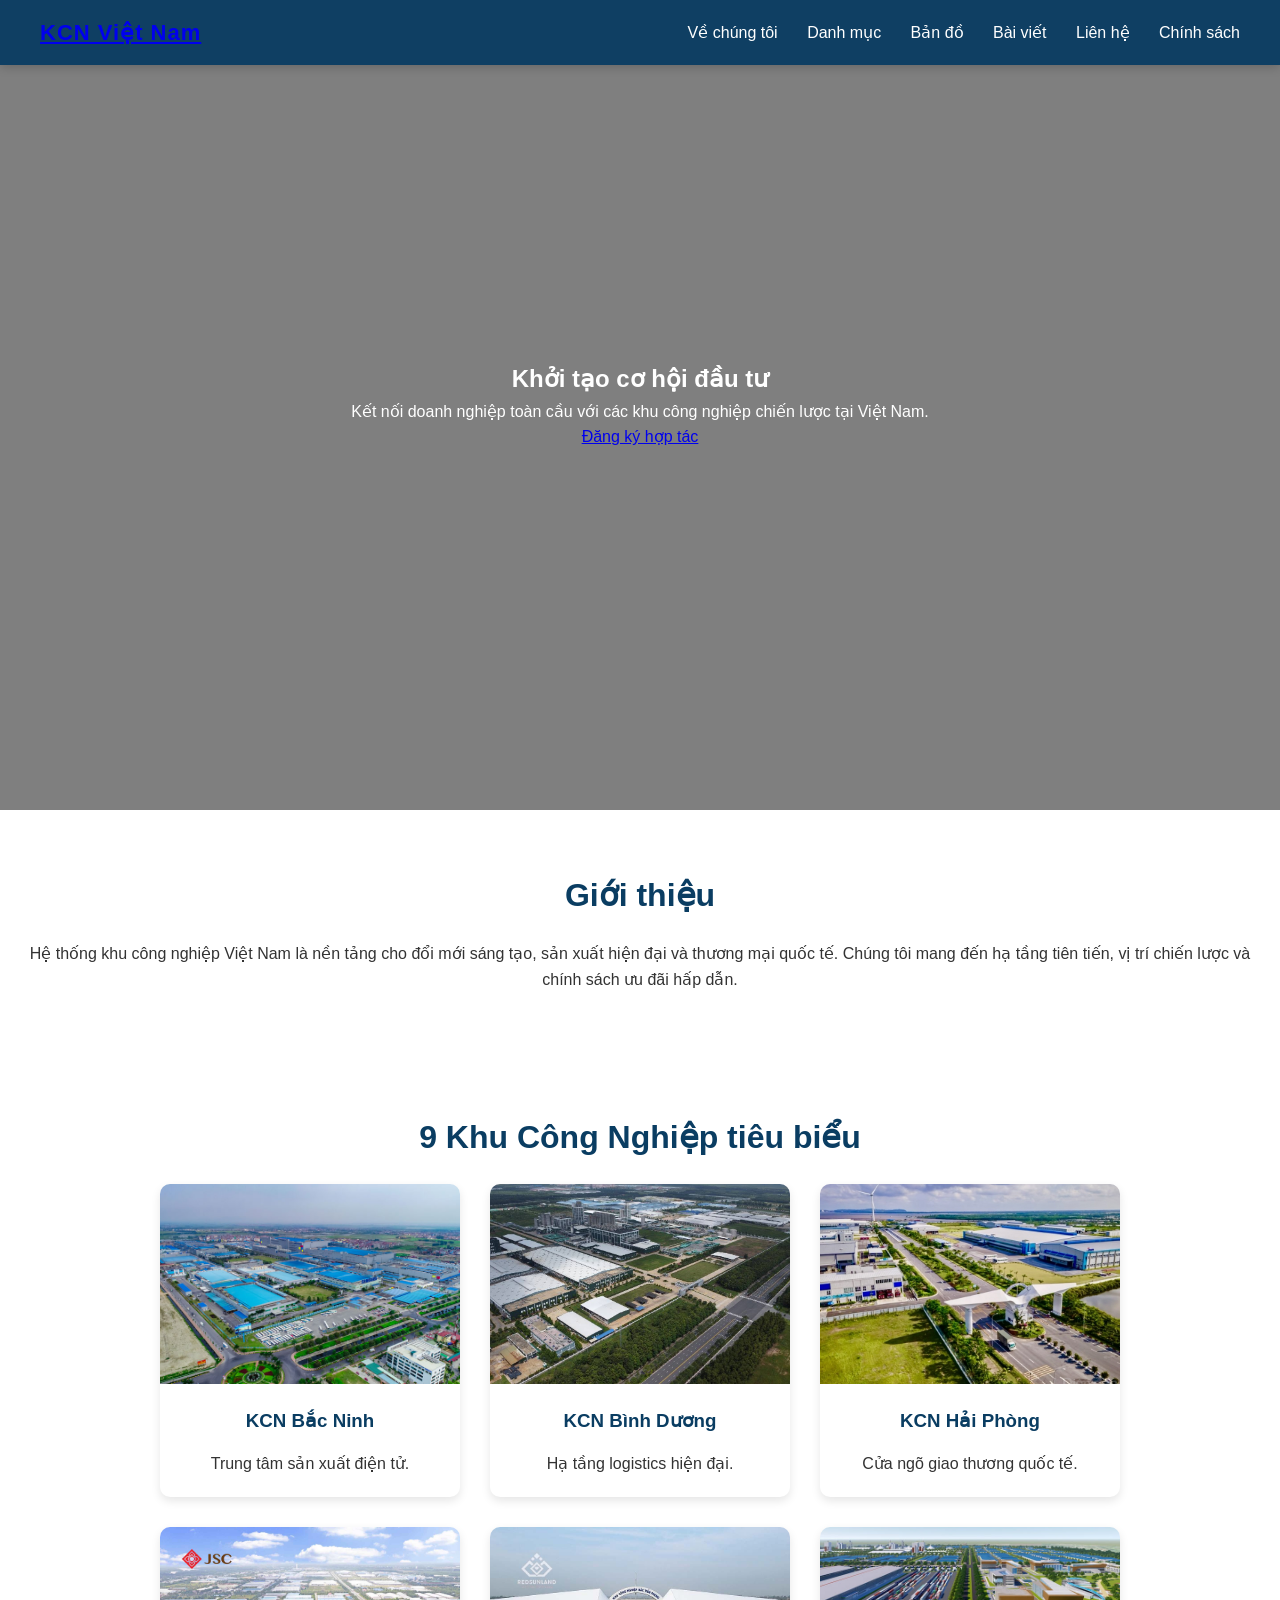
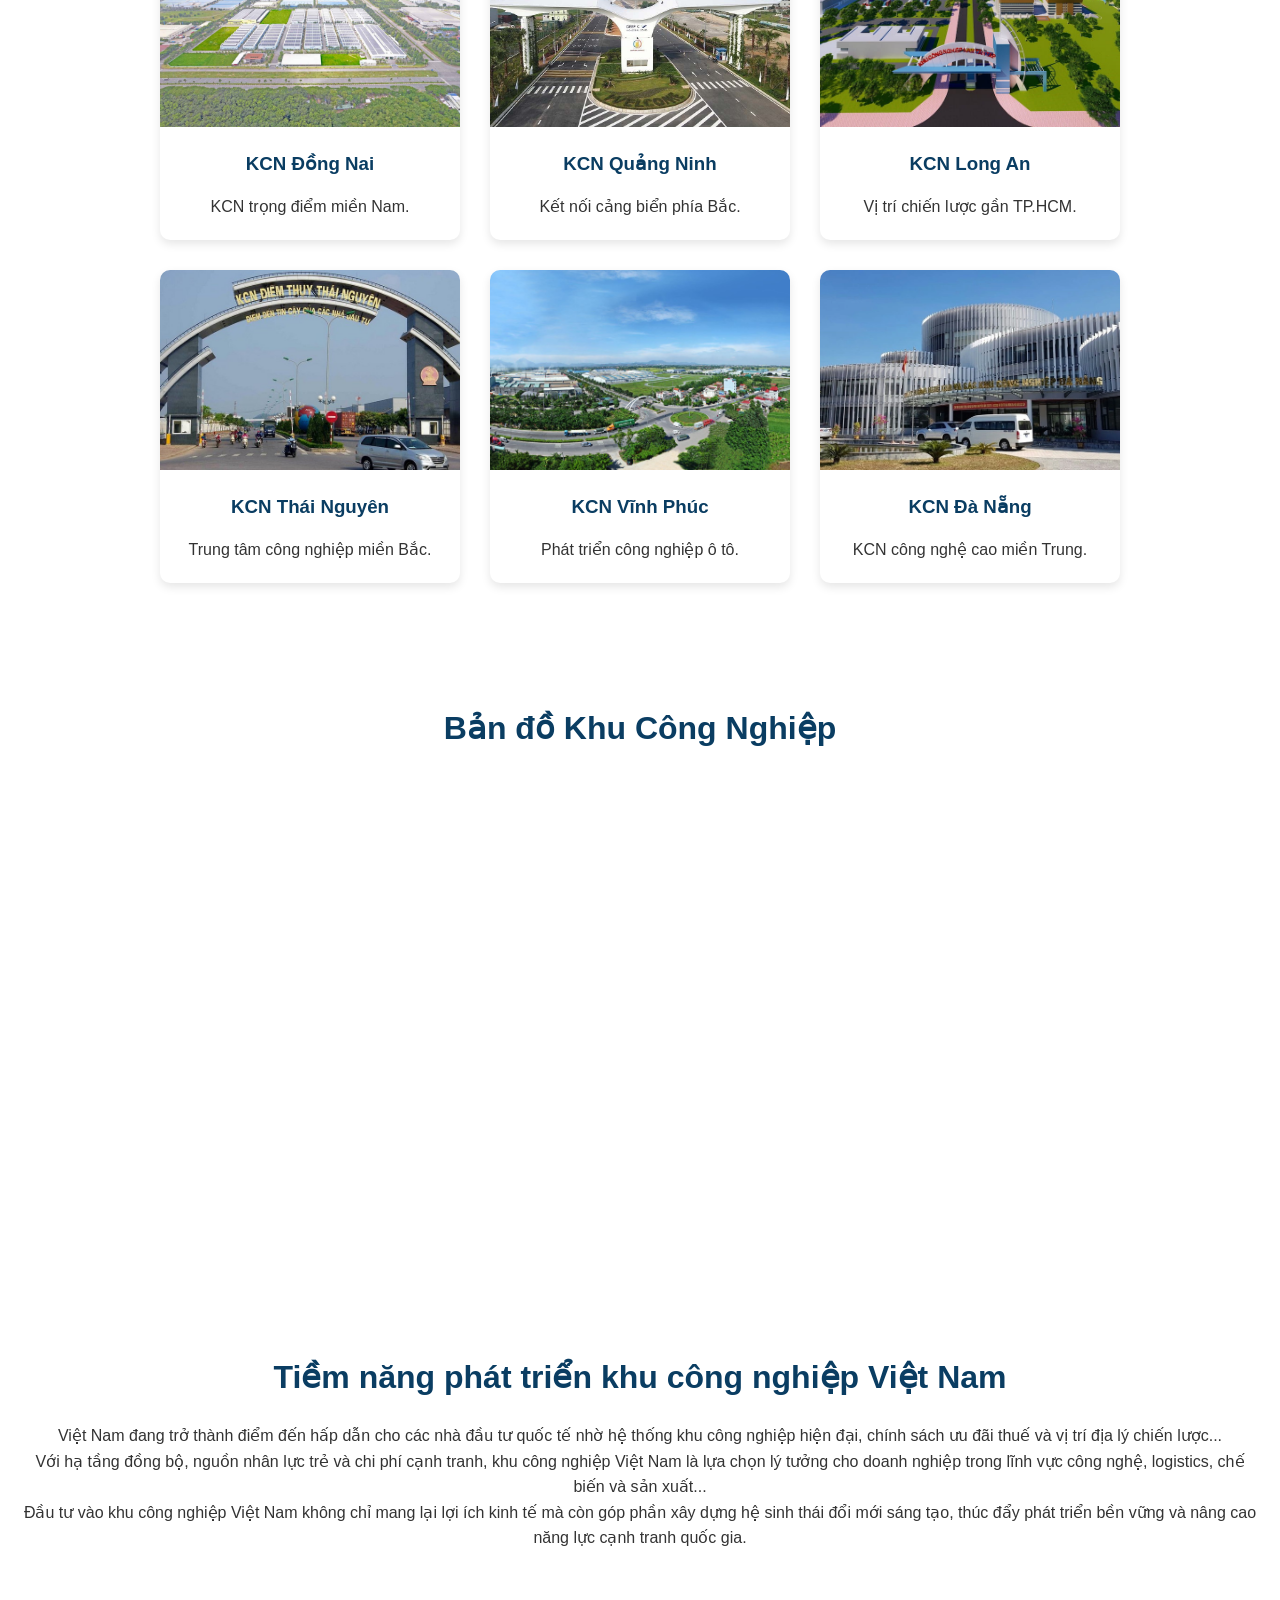
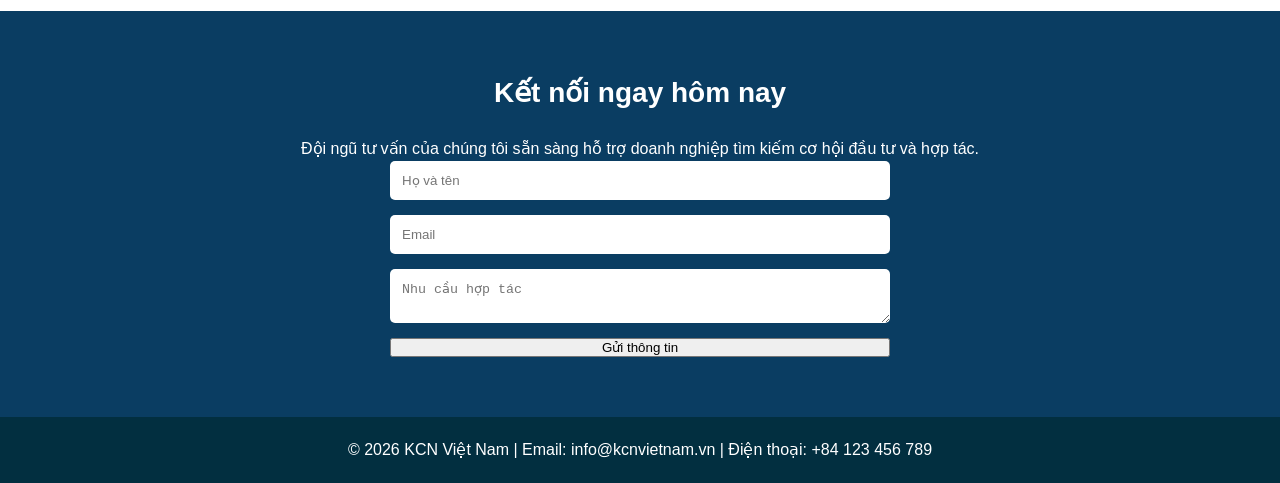
<file: index.html>
<!DOCTYPE html>
<html lang="vi">
<head>
  <meta charset="UTF-8">
  <meta name="viewport" content="width=device-width, initial-scale=1.0">
  <title>Khu Công Nghiệp Việt Nam - Xúc tiến thương mại</title>
  <link rel="stylesheet" href="./css/style.css">
</head>
<body>
  <!-- Header -->
  <header class="navbar">
    <div class="logo"><a href="index.html">KCN Việt Nam</a></div>
    <nav>
      <a href="/about-us.html">Về chúng tôi</a>
      <a href="#danhmuc">Danh mục</a>
      <a href="#map">Bản đồ</a>
      <a href="#seo">Bài viết</a>
      <a href="#lienhe">Liên hệ</a>
      <a href="./policy.html" class="active">Chính sách</a>
    </nav>
  </header>

  <!-- Hero Section -->
  <section class="hero">
    <div class="hero-content">
      <h1>Khởi tạo cơ hội đầu tư</h1>
      <p>Kết nối doanh nghiệp toàn cầu với các khu công nghiệp chiến lược tại Việt Nam.</p>
      <a href="#lienhe" class="btn-primary">Đăng ký hợp tác</a>
    </div>
  </section>

  <!-- About Section -->
  <section id="gioithieu" class="section">
    <h2>Giới thiệu</h2>
    <p>Hệ thống khu công nghiệp Việt Nam là nền tảng cho đổi mới sáng tạo, sản xuất hiện đại và thương mại quốc tế. Chúng tôi mang đến hạ tầng tiên tiến, vị trí chiến lược và chính sách ưu đãi hấp dẫn.</p>
  </section>

  <!-- Featured Parks -->
  <section id="danhmuc" class="section">
    <h2>9 Khu Công Nghiệp tiêu biểu</h2>
    <div class="cards">
      <div class="card"><img src="./img/thu-phu-cong-nghiep-bac-ninh.jpg" alt="KCN Bắc Ninh"><h3>KCN Bắc Ninh</h3><p>Trung tâm sản xuất điện tử.</p></div>
      <div class="card"><img src="./img/Khu-Cong-Nghiep-Binh-02.jpg" alt="KCN Bình Dương"><h3>KCN Bình Dương</h3><p>Hạ tầng logistics hiện đại.</p></div>
      <div class="card"><img src="./img/3-enternews-1699952809.jpg" alt="KCN Hải Phòng"><h3>KCN Hải Phòng</h3><p>Cửa ngõ giao thương quốc tế.</p></div>
      <div class="card"><img src="./img/khu-cong-nghiep-tinh-dong-nai-1.jpg" alt="KCN Đồng Nai"><h3>KCN Đồng Nai</h3><p>KCN trọng điểm miền Nam.</p></div>
      <div class="card"><img src="./img/khu-cong-nghiep-quang-ninh.jpg" alt="KCN Quảng Ninh"><h3>KCN Quảng Ninh</h3><p>Kết nối cảng biển phía Bắc.</p></div>
      <div class="card"><img src="./img/long-an-kcn-.jpg" alt="KCN Long An"><h3>KCN Long An</h3><p>Vị trí chiến lược gần TP.HCM.</p></div>
      <div class="card"><img src="./img/kcndiemthuythainguyen.jpg" alt="KCN Thái Nguyên"><h3>KCN Thái Nguyên</h3><p>Trung tâm công nghiệp miền Bắc.</p></div>
      <div class="card"><img src="./img/KCN-Binh-Xuyen-Vinh-Phuc.jpg" alt="KCN Vĩnh Phúc"><h3>KCN Vĩnh Phúc</h3><p>Phát triển công nghiệp ô tô.</p></div>
      <div class="card"><img src="./img/khucongnghecao_XDYI.webp" alt="KCN Đà Nẵng"><h3>KCN Đà Nẵng</h3><p>KCN công nghệ cao miền Trung.</p></div>
    </div>
  </section>

  <!-- Map -->
  <section id="map" class="section">
    <h2>Bản đồ Khu Công Nghiệp</h2>
    <iframe 
      src="https://www.google.com/maps/embed?pb=!1m18!1m12!1m3!1d378854.8360162715!2d106.16111783001213!3d20.934793224090285!2m3!1f0!2f0!3f0!3m2!1i1024!2i768!4f13.1!3m3!1m2!1s0x314a6f57b745a8ed%3A0xab20f4e5e7ac16d1!2zS2h1IEPDtG5nIE5naGnhu4dwIE5hbSDEkMOsbmggVsWpIChOYW0gRGluaCBWdSBJbmR1c3RyaWFsIFBhcmsp!5e1!3m2!1svi!2s!4v1773801813702!5m2!1svi!2s" 
      width="600" height="450" style="border:0;" allowfullscreen="" loading="lazy" referrerpolicy="no-referrer-when-downgrade"></iframe> 
    </iframe>
  </section>

  <!-- SEO Article -->
  <section id="seo" class="section">
    <h2>Tiềm năng phát triển khu công nghiệp Việt Nam</h2>
    <article>
      <p>Việt Nam đang trở thành điểm đến hấp dẫn cho các nhà đầu tư quốc tế nhờ hệ thống khu công nghiệp hiện đại, chính sách ưu đãi thuế và vị trí địa lý chiến lược...</p>
      <p>Với hạ tầng đồng bộ, nguồn nhân lực trẻ và chi phí cạnh tranh, khu công nghiệp Việt Nam là lựa chọn lý tưởng cho doanh nghiệp trong lĩnh vực công nghệ, logistics, chế biến và sản xuất...</p>
      <p>Đầu tư vào khu công nghiệp Việt Nam không chỉ mang lại lợi ích kinh tế mà còn góp phần xây dựng hệ sinh thái đổi mới sáng tạo, thúc đẩy phát triển bền vững và nâng cao năng lực cạnh tranh quốc gia.</p>
    </article>
  </section>

  <!-- Contact CTA -->
  <section id="lienhe" class="cta">
    <h2>Kết nối ngay hôm nay</h2>
    <p>Đội ngũ tư vấn của chúng tôi sẵn sàng hỗ trợ doanh nghiệp tìm kiếm cơ hội đầu tư và hợp tác.</p>
    <form class="contact-form">
      <input type="text" placeholder="Họ và tên" required>
      <input type="email" placeholder="Email" required>
      <textarea placeholder="Nhu cầu hợp tác" required></textarea>
      <button type="submit" class="btn-primary">Gửi thông tin</button>
    </form>
  </section>

  <!-- Footer -->
  <footer>
    <p>&copy; 2026 KCN Việt Nam | Email: info@kcnvietnam.vn | Điện thoại: +84 123 456 789</p>
  </footer>
</body>
</html>
</file>
<file: css/style.css>
/* Reset */
* { margin: 0; padding: 0; box-sizing: border-box; }
body { font-family: 'Segoe UI', Arial, sans-serif; line-height: 1.6; color: #333; }

/* Navbar */
.navbar {
  position: fixed;
  top: 0; left: 0; width: 100%;
  display: flex; justify-content: space-between; align-items: center;
  padding: 15px 40px;
  background: rgba(10,61,98,0.95);
  color: #fff;
  z-index: 1000;
  box-shadow: 0 2px 10px rgba(0,0,0,0.2);
}
.navbar .logo { font-size: 22px; font-weight: bold; letter-spacing: 1px; }
.navbar nav a {
  color: #fff; margin-left: 25px; text-decoration: none; font-weight: 500;
  transition: color 0.3s;
}
.navbar nav a:hover { color: #f39c12; }


/* Hero */
.hero {
  height: 90vh;
  display: flex;
  align-items: center;
  justify-content: center;
  text-align: center;
  color: #fff;
  position: relative;
  background-size: cover;
  background-position: center;
  animation: slideShow 20s infinite;
}

.hero::after {
  content: "";
  position: absolute;
  top: 0; left: 0;
  width: 100%; height: 100%;
  background: rgba(0,0,0,0.5); /* overlay tối để chữ nổi bật */
}

.hero-content {
  position: relative;
  z-index: 1;
  max-width: 700px;
}

@keyframes slideShow {
  0%   { background-image: url('../img/3-enternews-1699952809.jpg'); }
  33%  { background-image: url('../img/Khu-Cong-Nghiep-Binh-02.jpg'); }
  66%  { background-image: url('../img/thu-phu-cong-nghiep-bac-ninh.jpg'); }
  100% { background-image: url('../img/ban-do-khu-cong-nghiep-hai-phong-1.jpeg'); }
}


/* Sections */
.section { padding: 60px 20px; text-align: center; }
.section h2 { font-size: 32px; color: #0a3d62; margin-bottom: 20px; }

/* Cards */
.cards { display: flex; justify-content: center; gap: 30px; flex-wrap: wrap; }
.card {
  background: #fff; border-radius: 10px; box-shadow: 0 4px 10px rgba(0,0,0,0.1);
  width: 300px; overflow: hidden; transition: transform 0.3s;
}
.card:hover { transform: translateY(-5px); }
.card img { width: 100%; height: 200px; object-fit: cover; }
.card h3 { margin: 15px 0; color: #0a3d62; }
.card p { padding: 0 15px 20px; }

/* CTA Contact */
.cta {
  background: #0a3d62; color: #fff; padding: 60px 20px; text-align: center;
}
.cta h2 { font-size: 28px; margin-bottom: 20px; }
.contact-form {
  display: flex; flex-direction: column; max-width: 500px; margin: 0 auto;
}
.contact-form input, .contact-form textarea {
  margin-bottom: 15px; padding: 12px; border: none; border-radius: 5px;
}
.contact-form button { cursor: pointer; }

/* Footer */
footer {
  background: #022f40; color: #fff; text-align: center; padding: 20px;
}
</file>
